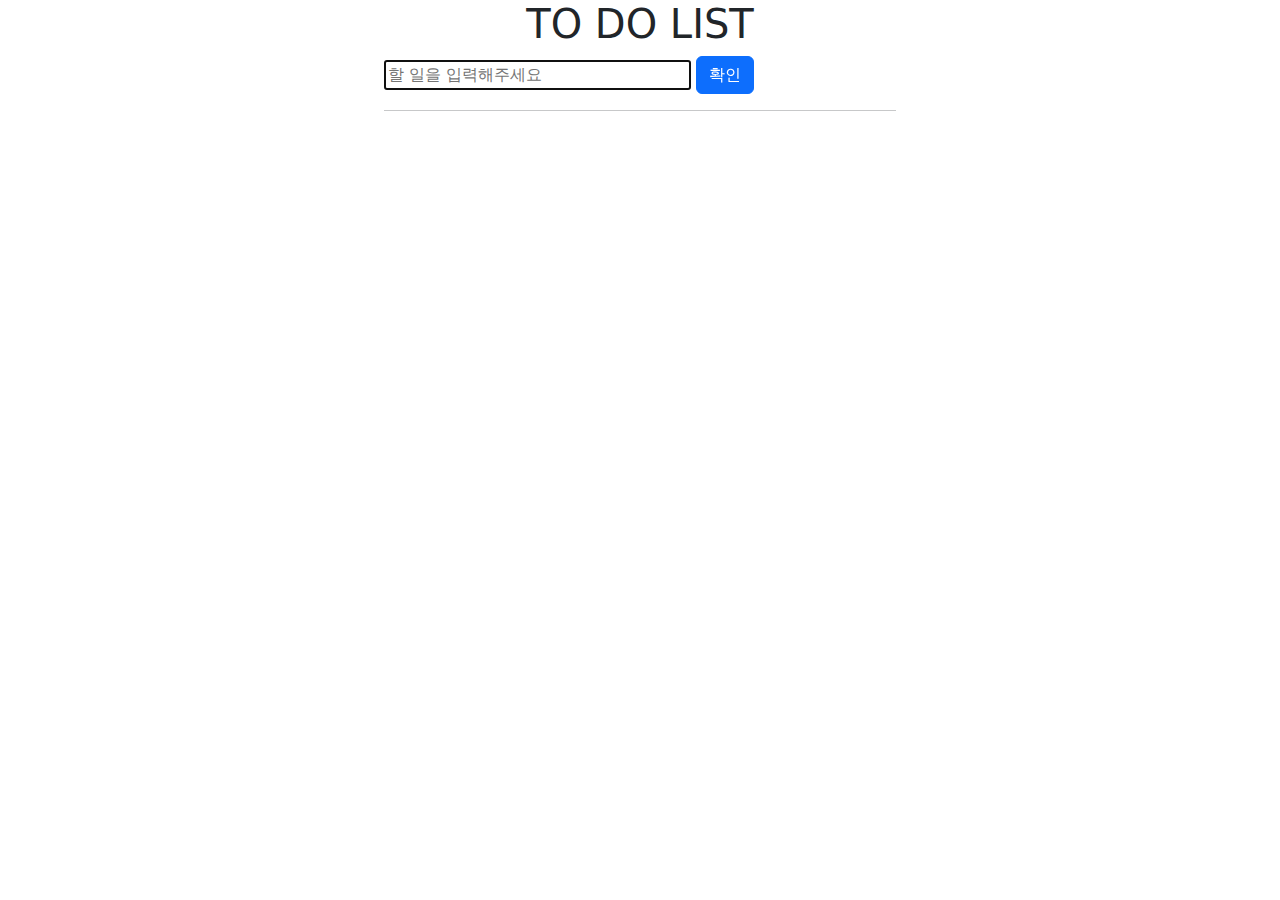
<file: todoListByVanilla/html/index.html>
<!DOCTYPE html>
<html lang="en">
<head>
    <meta charset="UTF-8">
    <title>Title</title>

    <link rel="stylesheet" href="../css/index.css">
    <link href="https://cdn.jsdelivr.net/npm/bootstrap@5.3.3/dist/css/bootstrap.min.css" rel="stylesheet" integrity="sha384-QWTKZyjpPEjISv5WaRU9OFeRpok6YctnYmDr5pNlyT2bRjXh0JMhjY6hW+ALEwIH" crossorigin="anonymous">
</head>
<body>
<header>
    <h1>TO DO LIST</h1>
</header>

<main>
    <section id="inputWrap">
        <input id="toDoText" type="text" autofocus placeholder="할 일을 입력해주세요">
        <button onclick="clickSubmitButton()" type="button" class="btn btn-primary">확인</button>
    </section>

    <hr>

    <section id="toDoListWrap">
        <ol id="toDoList">

        </ol>
    </section>
</main>

<footer>

</footer>

<script src="../js/index.js"></script>
<script src="https://cdn.jsdelivr.net/npm/bootstrap@5.3.3/dist/js/bootstrap.bundle.min.js" integrity="sha384-YvpcrYf0tY3lHB60NNkmXc5s9fDVZLESaAA55NDzOxhy9GkcIdslK1eN7N6jIeHz" crossorigin="anonymous"></script>
</body>
</html>
</file>
<file: todoListByVanilla/css/index.css>
header {
    display: flex;
    flex-direction: row;
    text-align: center;
}

main {
    justify-content: center;
    width: 40vw;
}

body {
    display: flex;
    flex-direction: column;
    align-items: center;

}

#toDoText {
    width: 60%;
}

li {
    border-bottom: 1px solid lightgrey;
}
</file>
